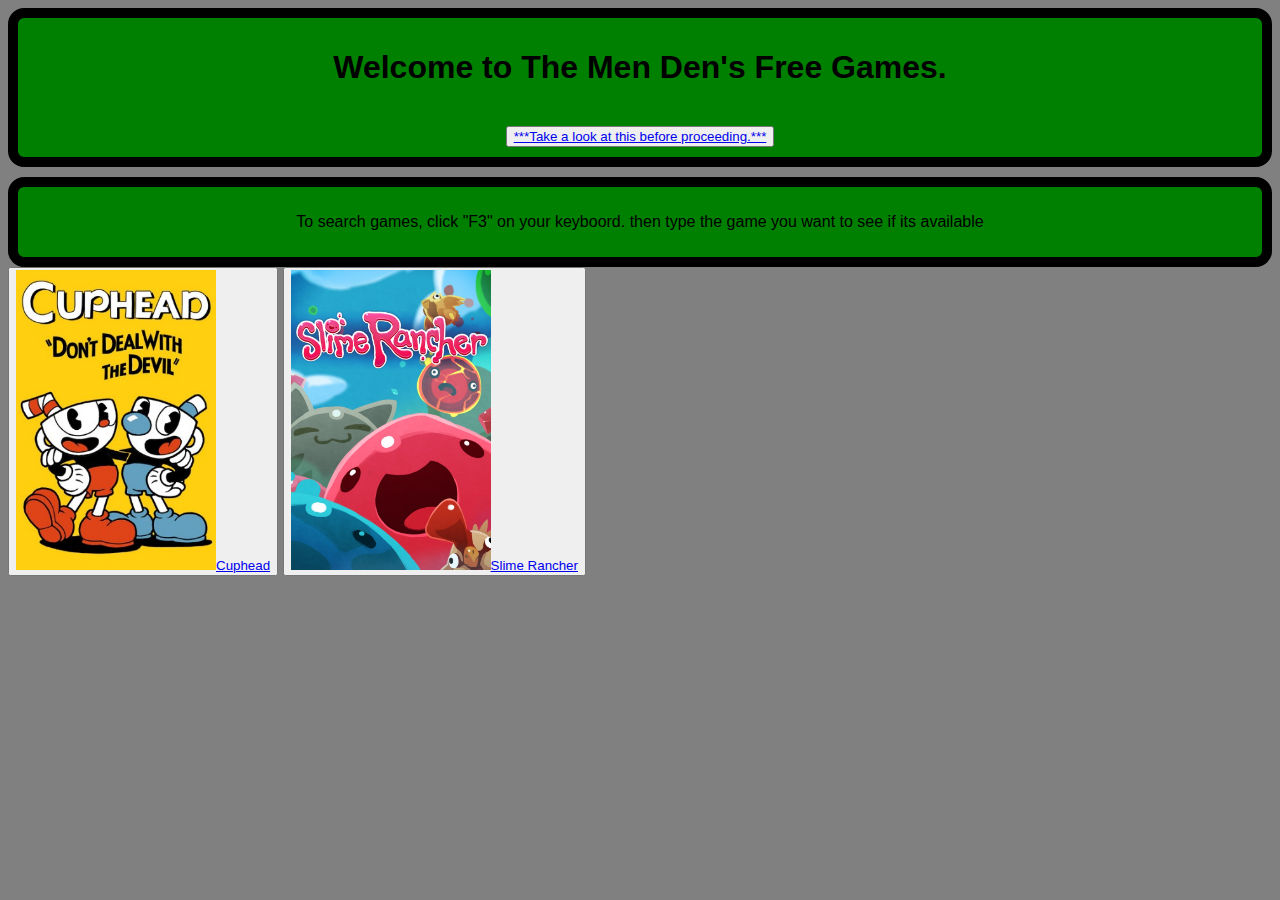
<file: index.html>
<!DOCTYPE html>
<html>
    <head>
        <link rel="stylesheet" type="text/css" href="style.css">
    </head>
    <body>
        <div id="welcome">
            <h1>Welcome to The Men Den's Free Games.
            </h1>
            <br>
            <button><a href="about.html"><bold>***Take a look at this before proceeding.***</bold></a></button>
        </div>
        <div id="search">
            <p>To search games, click "F3" on your keyboord. then type the game you want to see if its available</p>
        </div>
        <div id="games">
            <div class="game-list">
                <button><img src="images/cuphead-cover.jpg" height="300px" width="200px" alt="Cuphead"><a href="/games/cuphead.html">Cuphead</a></button>
                <button><img src="images/slimerancher-cover.jpg" height="300px" width="200px" alt="Slime Rancher"><a href="/games/slimerancher.html">Slime Rancher</a></button>
            </div>
        </div>
    </body>
</html>
</file>
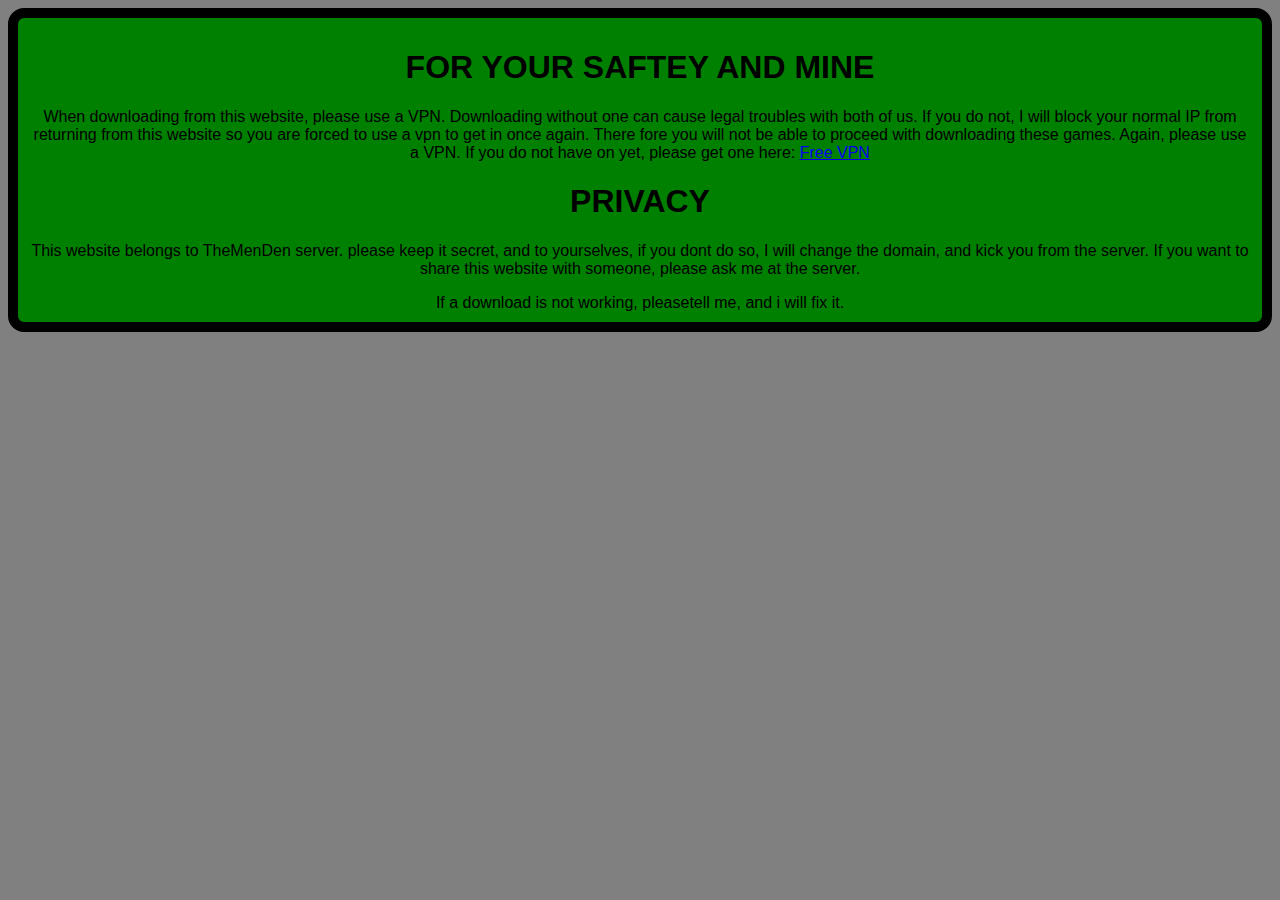
<file: about.html>
<!DOCTYPE html>
<html>
    <head> <link rel="stylesheet" type="text/css" href="style.css"></head>
    <body>
        <div id="search">
            <h1>FOR YOUR SAFTEY AND MINE</h1>
            <p>When downloading from this website, please use a VPN. Downloading without one can cause legal troubles with both of us. If you do not, I will block your normal IP from returning from this website so you are forced to use a vpn to get in once again. There fore you will not be able to proceed with downloading these games. Again, please use a VPN. If you do not have on yet, please get one here: <a href="https://protonvpn.com">Free VPN</a></p>
            <h1>PRIVACY</h1>
            <p>This website belongs to TheMenDen server. please keep it secret, and to yourselves, if you dont do so, I will change the domain, and kick you from the server. If you want to share this website with someone, please ask me at the server.</p>
            <bold>If a download is not working, pleasetell me, and i will fix it.</bold>   
        </div>
    </body>
</html>
</file>
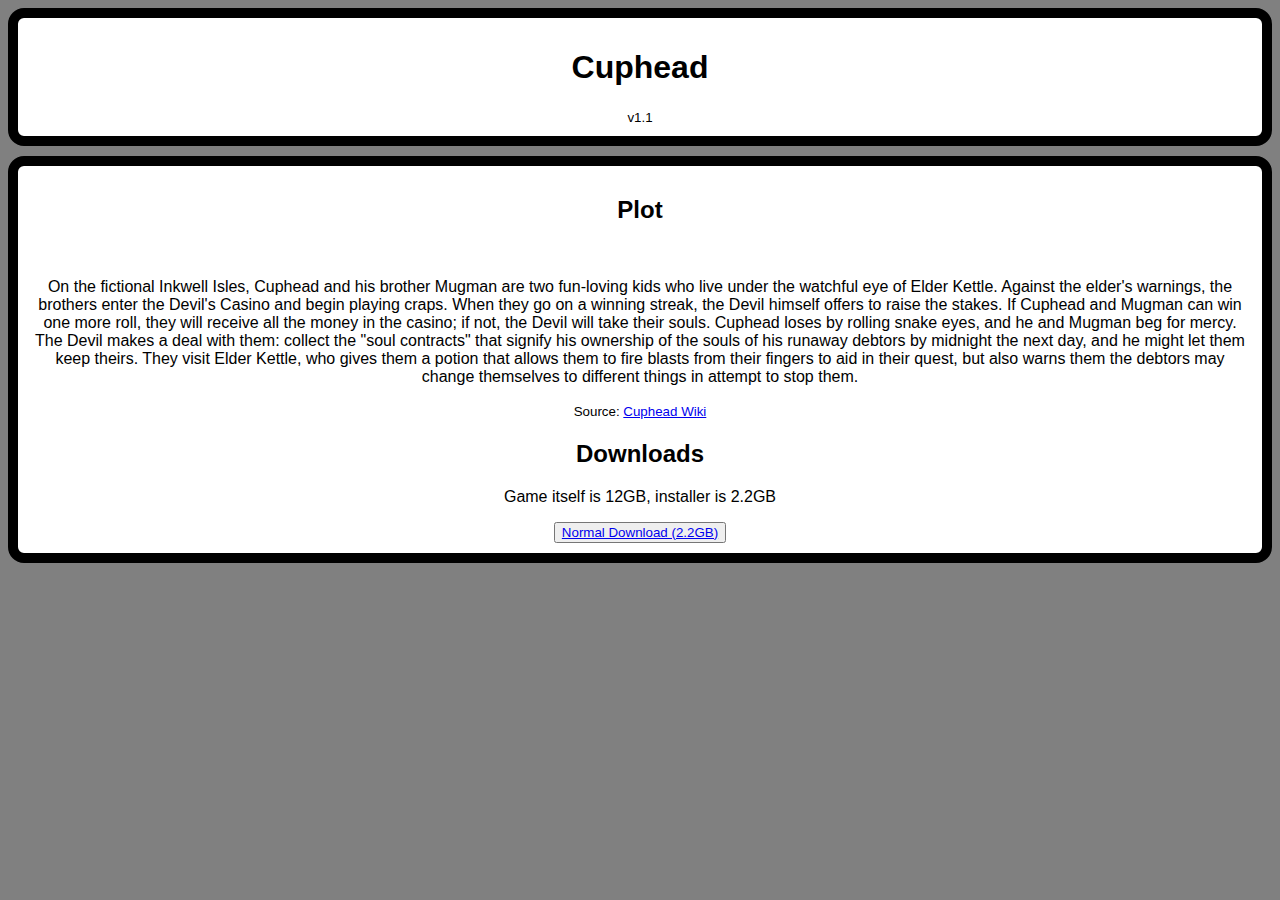
<file: games/cuphead.html>
<!DOCTYPE html>
<html>
    <head>
        <title>Cuphead Download</title>
        <link rel="stylesheet" type="text/css" href="gamepagestyle.css">
    </head>
    <body>
        <div class="title">
            <h1>Cuphead</h1>
            <small>v1.1</small>
        </div>
        <div class="maingame">
            <h2>Plot</h2>
            <br>
            <p>On the fictional Inkwell Isles, Cuphead and his brother Mugman are two fun-loving kids who live under the watchful eye of Elder Kettle. Against the elder's warnings, the brothers enter the Devil's Casino and begin playing craps. When they go on a winning streak, the Devil himself offers to raise the stakes. If Cuphead and Mugman can win one more roll, they will receive all the money in the casino; if not, the Devil will take their souls. Cuphead loses by rolling snake eyes, and he and Mugman beg for mercy. The Devil makes a deal with them: collect the "soul contracts" that signify his ownership of the souls of his runaway debtors by midnight the next day, and he might let them keep theirs. They visit Elder Kettle, who gives them a potion that allows them to fire blasts from their fingers to aid in their quest, but also warns them the debtors may change themselves to different things in attempt to stop them.</p>
            <small>Source: <a href="https://cuphead.fandom.com/wiki/Cuphead_(video_game)">Cuphead Wiki</a></small>
            <h2>Downloads</h2>
            <p>Game itself is 12GB, installer is 2.2GB</p>
            <button><a href="https://gofile.io/d/KkXSPG">Normal Download (2.2GB)</a></button>
        </div>
    </body>
</html>
</file>
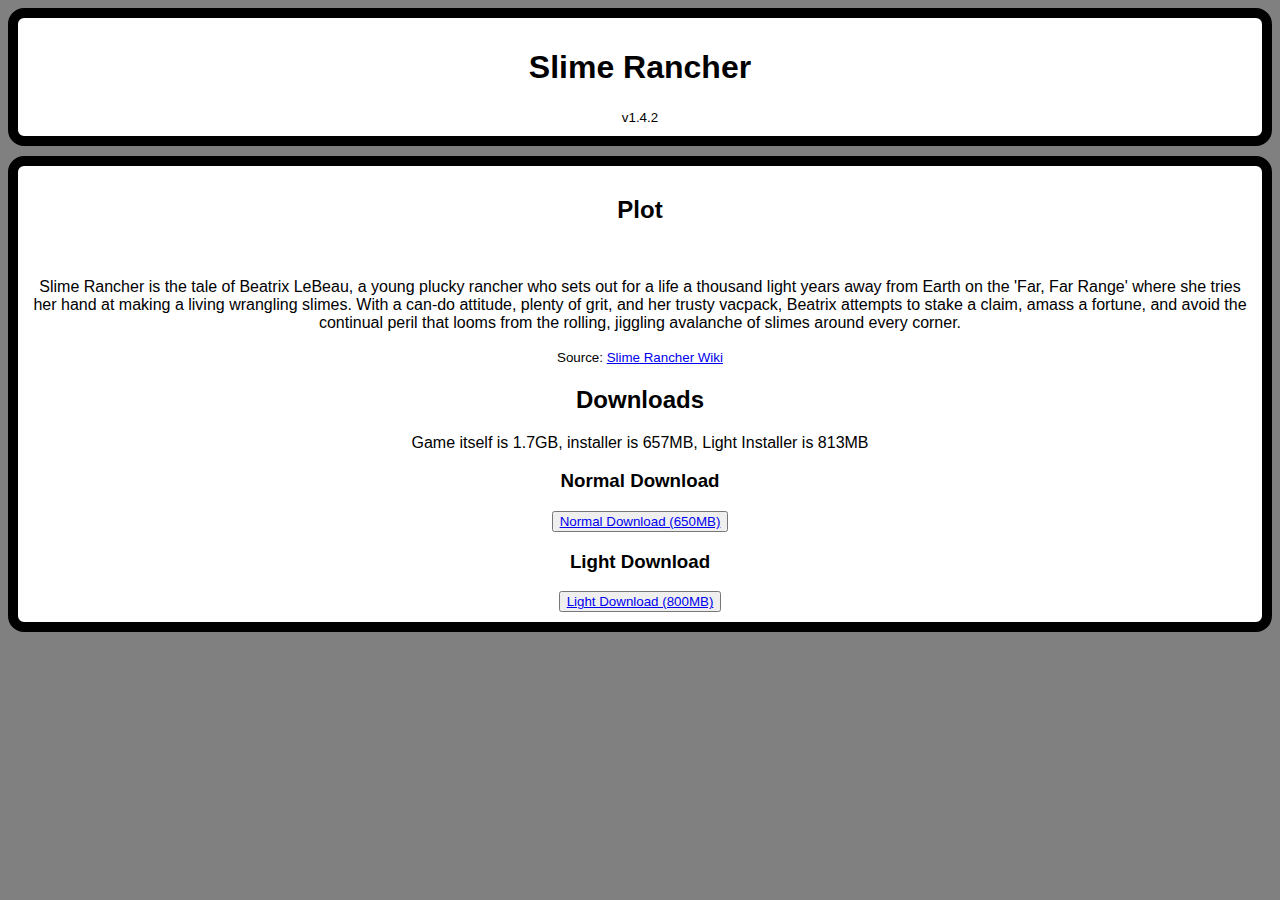
<file: games/slimerancher.html>
<!DOCTYPE html>
<html>
    <head>
        <title>Slime Rancher Download</title>
        <link rel="stylesheet" type="text/css" href="gamepagestyle.css">
    </head>
    <body>
        <div class="title">
            <h1>Slime Rancher</h1>
            <small>v1.4.2</small>
        </div>
        <div class="maingame">
            <h2>Plot</h2>
            <br>
            <p>Slime Rancher is the tale of Beatrix LeBeau, a young plucky rancher who sets out for a life a thousand light years away from Earth on the 'Far, Far Range' where she tries her hand at making a living wrangling slimes. With a can-do attitude, plenty of grit, and her trusty vacpack, Beatrix attempts to stake a claim, amass a fortune, and avoid the continual peril that looms from the rolling, jiggling avalanche of slimes around every corner.</p>
            <small>Source: <a href="https://slimerancher.fandom.com/wiki/Slime_Rancher_Wiki">Slime Rancher Wiki</a></small>
            <h2>Downloads</h2>
            <p>Game itself is 1.7GB, installer is 657MB, Light Installer is 813MB</p>
            <h3>Normal Download</h3>
            <button><a href="https://gofile.io/d/ooHkzp">Normal Download (650MB)</a></button>
            <h3>Light Download</h3>
            <button><a href="https://gofile.io/d/RxAuoa">Light Download (800MB)</a></button>
        </div>
    </body>
</html>
</file>
<file: style.css>
html {
    background-color: gray;
    font-family: sans-serif;
}
#welcome {
    background-color: green;
    text-align: center;
    border: 10px solid black;
    padding: 10px;
    border-radius: 16px;
    margin-bottom: 10px;
}
#search {
    background-color: green;
    text-align: center;
    border: 10px solid black;
    padding: 10px;
    border-radius: 16px;
}
</file>
<file: games/gamepagestyle.css>
html {
    background-color: gray;
    font-family: sans-serif;
}
.title {
    background-color: white;
    text-align: center;
    border: 10px solid black;
    padding: 10px;
    border-radius: 16px;
    margin-bottom: 10px;
}
.maingame {
    background-color: white;
    text-align: center;
    border: 10px solid black;
    padding: 10px;
    border-radius: 16px;
}
</file>
